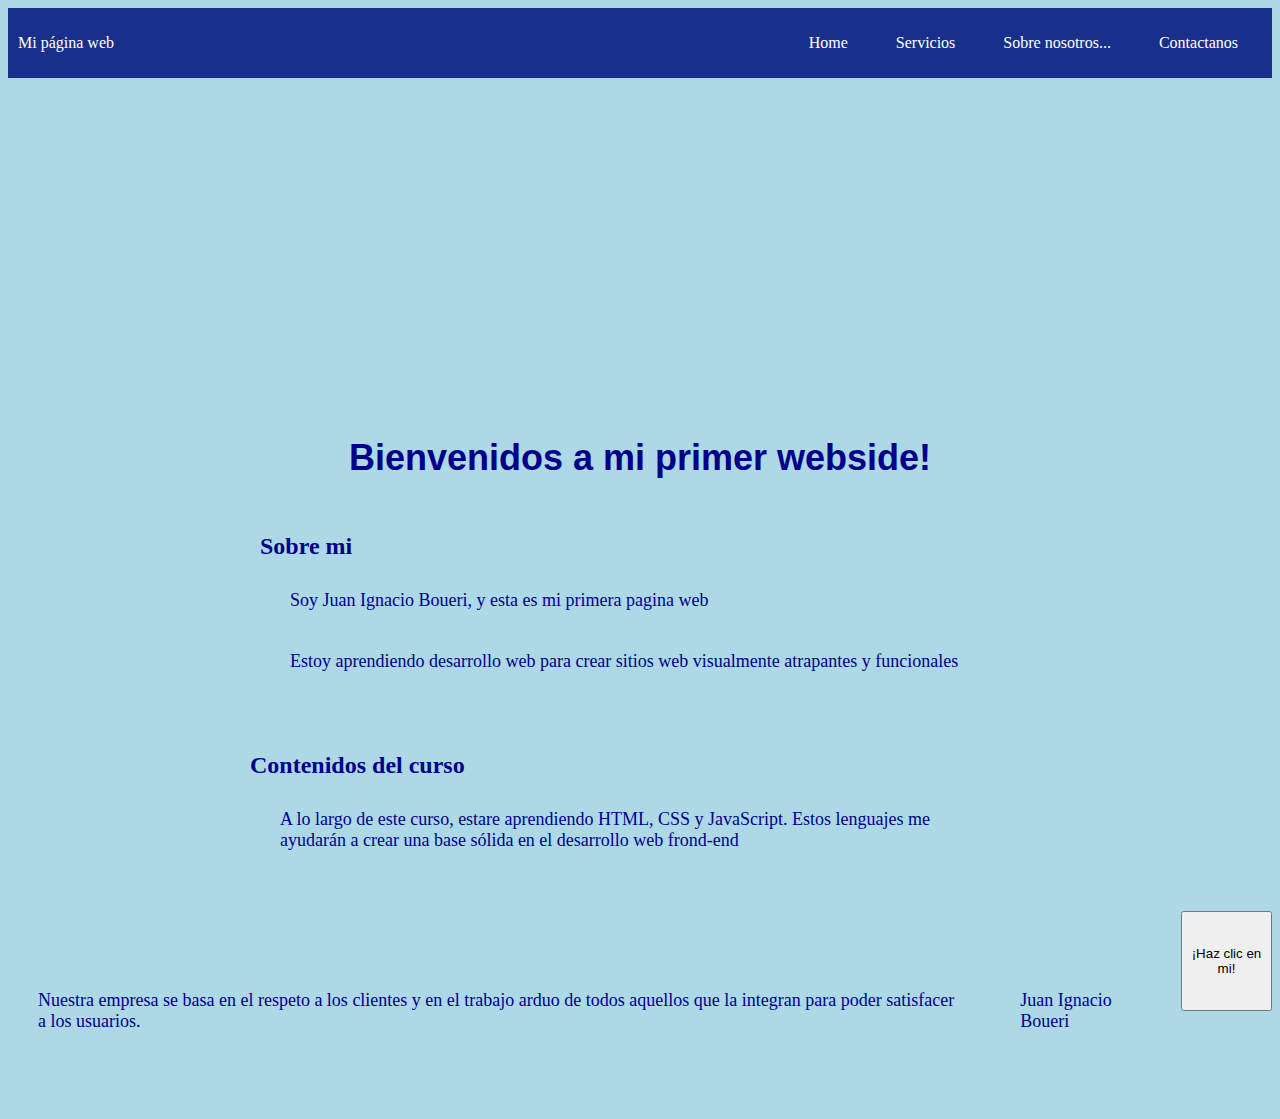
<file: index.html>
<!DOCTYPE html>
<html>
    <head>
        <meta charset='UTF-8'>
        <title>Mi primer webside</title>
        <meta name="viewport" content="width=device-width, initial-scale=1">
        <link rel="stylesheet" href="CSS/estilos.css">
    </head>
    <body>
        <header class="container-nav">
            <nav class="navbar" role="navigation">
                <a href="index.html" class="brand">Mi página web</a>
                <ul class="nav-links">
                    <li><a href="index.html">Home</a></li>
                    <li><a href="servicios.html">Servicios</a></li>
                    <li><a href="sobre-nosotros.html">Sobre nosotros...</a></li>
                    <li><a href="contacto.html">Contactanos</a></li>
                </ul>
            </nav>
            <button class="button-menu-toggle">Menu</button>
        </header>    
        <main>
        <div class="container">
            <div class="video-container">
            <iframe width="560" height="315" src="https://www.youtube.com/embed/IyIjYuF_HUo" title="YouTube video player" frameborder="0" allow="accelerometer; autoplay; clipboard-write; encrypted-media; gyroscope; picture-in-picture; web-share" allowfullscreen></iframe>
            </div>
        <h1>Bienvenidos a mi primer webside!</h1>
            <section>
        <div class="row">
            <div class="column">
        <h2>Sobre mi</h2>
        <p>Soy Juan Ignacio Boueri, y esta es mi primera pagina web</p>
        <p>Estoy aprendiendo desarrollo web para crear sitios web visualmente atrapantes y funcionales</p>
            </div>
            </section>
            <section>
                <div class="column">
                    <h2>Contenidos del curso</h2>
                    <p>A lo largo de este curso, estare aprendiendo HTML, CSS y JavaScript. Estos lenguajes me ayudarán a crear una base sólida en el desarrollo web frond-end</p>
                        </div>
                        <form id="myForm">
                        </form>
                    </div>
                    <script src="script.js"></script>
            </section>
        </main>
        <footer>
            <div class="Juani">
            <p>Nuestra empresa se basa en el respeto a los clientes y en el trabajo arduo de todos aquellos que la integran para poder satisfacer a los usuarios.</p>
            <p>Juan Ignacio Boueri</p>
            </div>
            <div class="alerta">
        <button onclick="showAlert()" aria-label="Haz clic en mi">¡Haz clic en mi!</button>
            </div>
        </footer>
    </body>
</html>
</file>
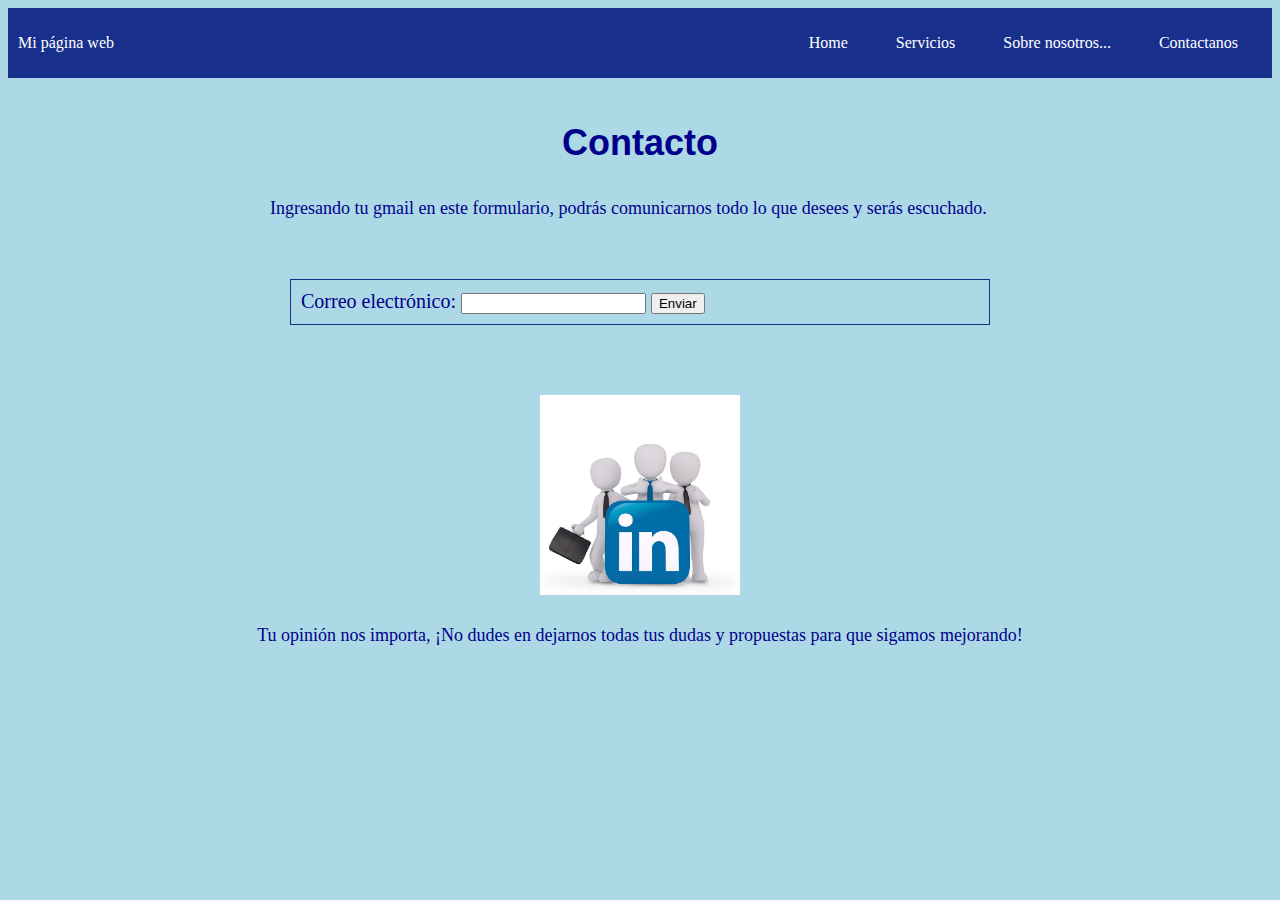
<file: contacto.html>
<!DOCTYPE html>
<html>
    <head>
        <meta charset='UTF-8'>
        <title>Mi primer webside</title>
        <meta name="viewport" content="width=device-width, initial-scale=1">
        <link rel="stylesheet" href="CSS/estilos.css">
    </head>
    <body>
        <header class="container-nav">
            <nav class="navbar" role="navigation">
                <a href="index.html" class="brand">Mi página web</a>
                <ul class="nav-links">
                    <li><a href="index.html">Home</a></li>
                    <li><a href="servicios.html">Servicios</a></li>
                    <li><a href="sobre-nosotros.html">Sobre nosotros...</a></li>
                    <li><a href="contacto.html">Contactanos</a></li>
                </ul>
            </nav>
            <button class="button-menu-toggle">Menu</button>
        </header>
        <div class="container">
            <h1>Contacto</h1>
            <p>Ingresando tu gmail en este formulario, podrás comunicarnos todo lo que desees y serás escuchado.</p>
            <div class="formulario">
            <form id="myForm">
                <label for="email">Correo electrónico:</label>
                <input type="email" id="email" name="email" required>
                <button type="submit">Enviar</button>
            </form>
            </div>
        </div>
        <div class="contacto">
        <img src="Imagen contacto.jpg" alt="Link in"/>
        </div>
        <script src="script.js"></script>
        <footer>
            <p>Tu opinión nos importa, ¡No dudes en dejarnos todas tus dudas y propuestas para que sigamos mejorando!</p>
        </footer>
    </body>
    </html>
</file>
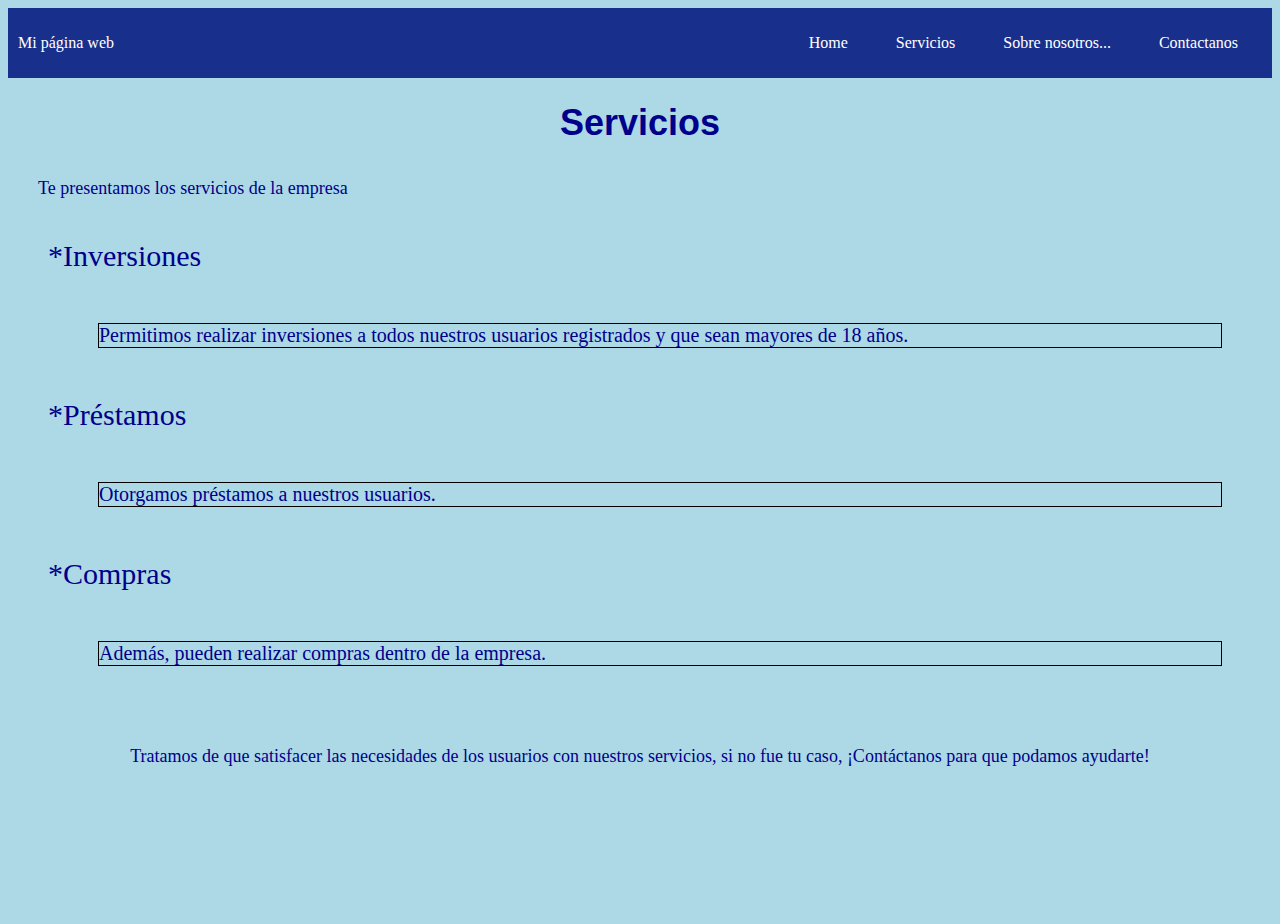
<file: servicios.html>
<!DOCTYPE html>
<html>
    <head>
        <meta charset='UTF-8'>
        <title>Mi primer webside</title>
        <meta name="viewport" content="width=device-width, initial-scale=1">
        <link rel="stylesheet" href="CSS/estilos.css">
    </head>
    <body>
        <header class="container-nav">
            <nav class="navbar" role="navigation">
                <a href="index.html" class="brand">Mi página web</a>
                <ul class="nav-links">
                    <li><a href="index.html">Home</a></li>
                    <li><a href="servicios.html">Servicios</a></li>
                    <li><a href="sobre-nosotros.html">Sobre nosotros...</a></li>
                    <li><a href="contacto.html">Contactanos</a></li>
                </ul>
            </nav>
            <button class="button-menu-toggle">Menu</button>
            <form id="myForm">
            </form>
        </header>
        <div class="containerservicios">
            <h1>Servicios</h1>
            <p>Te presentamos los servicios de la empresa</p>
            <ul>
                <li>*Inversiones</li>
                <div class="servicios">Permitimos realizar inversiones a todos nuestros usuarios registrados y que sean mayores de 18 años.</div>
                <li>*Préstamos</li>
                <div class="servicios">Otorgamos préstamos a nuestros usuarios.</div>
                <li>*Compras</li>
                <div class="servicios">Además, pueden realizar compras dentro de la empresa.</div>
            </ul>
        </div>
        <script src="script.js"></script>
        <footer>
            <p>Tratamos de que satisfacer las necesidades de los usuarios con nuestros servicios, si no fue tu caso, ¡Contáctanos para que podamos ayudarte!</p>
        </footer>
    </body>
    </html>
</file>
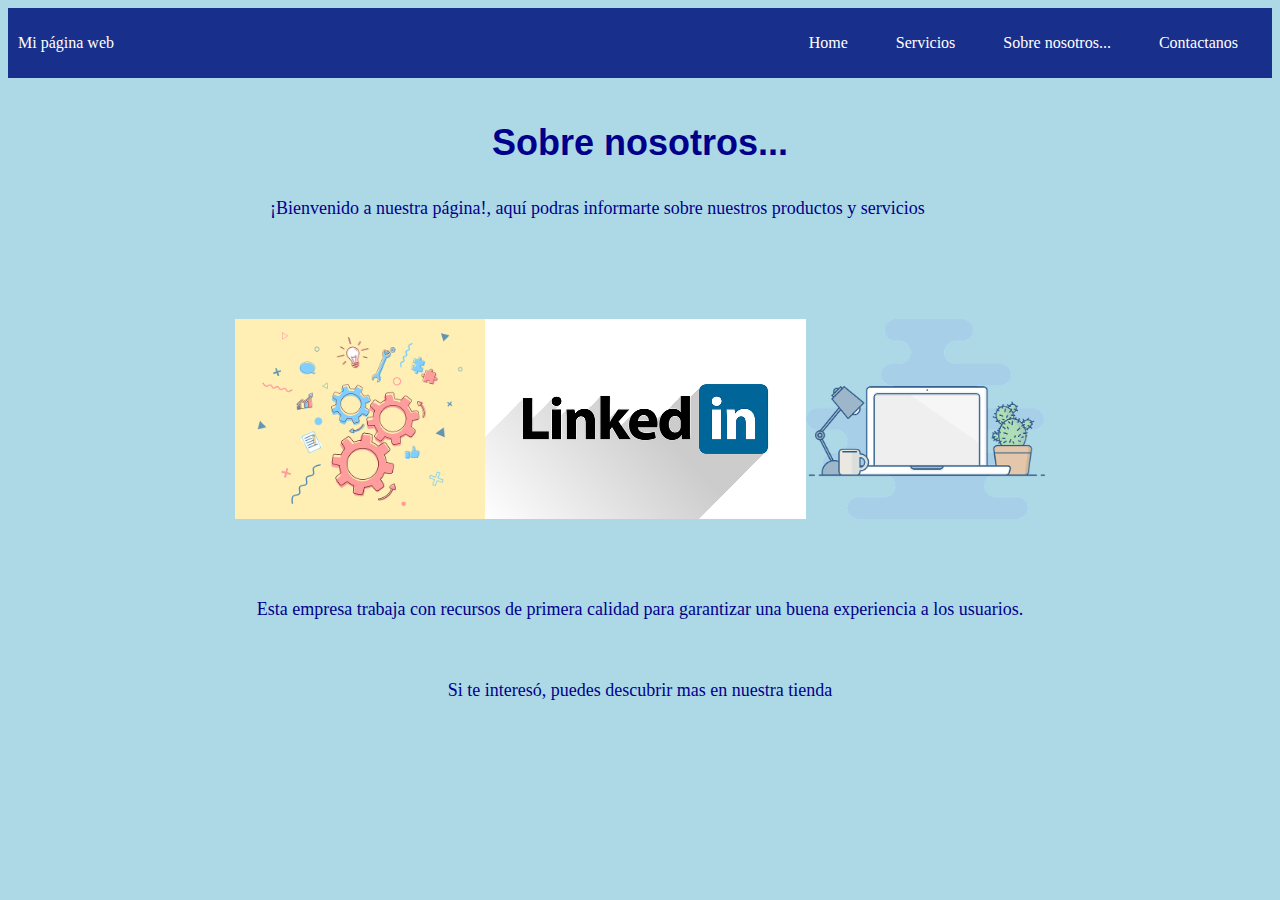
<file: sobre-nosotros.html>
<!DOCTYPE html>
<html>
    <head>
        <meta charset='UTF-8'>
        <title>Mi primer webside</title>
        <meta name="viewport" content="width=device-width, initial-scale=1">
        <link rel="stylesheet" href="CSS/estilos.css">
    </head>
    <body>
        <header class="container-nav">
            <nav class="navbar" role="navigation">
                <a href="index.html" class="brand">Mi página web</a>
                <ul class="nav-links">
                    <li><a href="index.html">Home</a></li>
                    <li><a href="servicios.html">Servicios</a></li>
                    <li><a href="sobre-nosotros.html">Sobre nosotros...</a></li>
                    <li><a href="contacto.html">Contactanos</a></li>
                </ul>
            </nav>
            <button class="button-menu-toggle">Menu</button>
        </header>
            <form id="myForm">
            </form>
        <div class="container">
            <h1>Sobre nosotros...</h1>
            <p>¡Bienvenido a nuestra página!, aquí podras informarte sobre nuestros productos y servicios</p>
        </div>
        <div class="img-container">
            <img src="Primera imagen.png" alt="El trabajo, nuestra base"/>
            <img src="Imagen del medio.png" alt="Nuestro logo"/>
            <img src="Segunda imagen.png" alt="La mejor del país"/>
        </div>
        <div class="greeting">   
            <p>Esta empresa trabaja con recursos de primera calidad para garantizar una buena experiencia a los usuarios.</p>
        </div>
        <script src="script.js"></script>
        <footer>
            <p>Si te interesó, puedes descubrir mas en nuestra tienda</p>
        </footer>
    </body>
    </html>
</file>
<file: CSS/estilos.css>
body {
    background-color: lightblue;
    color: darkblue;
}
h1 {
    font-family: "Arial", sans-serif;
    font-size: 36px;
    text-align: center;
}
p {
    font-family: "Georgia", serif;
    font-size: 18px;
    padding: 10px;
    margin: 20px;
}
.container {
    max-width: 800px;
    margin: auto;
    padding: 20px;
}
.row {
    display: flex;
    flex-wrap: wrap;
    margin: 10px;
}
.column {
    flex: 1;
    padding: 10px;
}
@media (max-width: 600px) {
    .column {
        flex: 100%;
    }
}

.container-nav {
    display: flex;
    padding: 10px;
    height: 50px;
    background-color: #192F8C;
}
.navbar {
    display: flex;
    justify-content: space-between;
    width: 100%;
}

.brand {
    display: flex;
    align-items: center;
}

li>a {
    padding: 8px 24px;
}

li {
    list-style-type: none;
}

a {
    color: white;
    text-decoration: none;
}

.nav-links {
    display: flex;
    align-items: center;
}

.button-menu-toggle {
    display: none;
}

@media (max-width: 768px) {
    .column {
        flex: 100%;
    }

    .nav-links {
        display: none;
    }

    .button-menu-toggle {
        display: block;
        background-color: white;
        border: none;
        border-radius: 50px;
        padding: 0 24px;
        font-family: monospace;
        font-weight: bold;
        font-size: 20px;
    }

    .nav-links.nav-links-responsive {
        position: absolute;
        display: flex;
        background-color: rgba(20, 20, 20, 0.95);
        width: 100%;
        height: 100%;
        top: 70px;
        left: 0;
        flex-direction: column;
        padding-top: 200px;
        align-items: center;
        gap: 70px;
        font-size: 40px;
    }

    .img-container {
        flex-direction: column;
    }
    iframe, .video-container {
        max-width: 90%;
    }
}

.img-container {
    display: flex;
    flex-wrap: wrap;
    justify-content: center;
    align-items: center;
    padding: 50px;
}

img {
    height: 200px;
}

header{
    display: flex;
    justify-content: center;
}
footer {
    height: 200px;
    display: flex;
    justify-content: center;
}

main {
    display: flex;
    justify-content: center;
}

.video-container {
    display: flex;
    flex-direction: column;
    align-items: center;
    gap: 50px;
}

.greeting {
    text-align: center;
}

.alerta {
    height: 100px;
    width: 100px;
    display: flex;
    justify-content: flex-end;
}

.Juani {
    display: flex;
    align-items: center;
}

.containerservicios {
    font-size: 30px;
}

.servicios {
    font-size: 20px;
    margin: 50px;
    border: 1px solid black;
}

.formulario {
    margin: 50px;
    font-size: 20px;
    padding: 10px;
    border: 1px solid #192F8C;
}

.contacto {
    display: flex;
    flex-wrap: wrap;
    justify-content: center;
    align-items: center;
}
</file>
